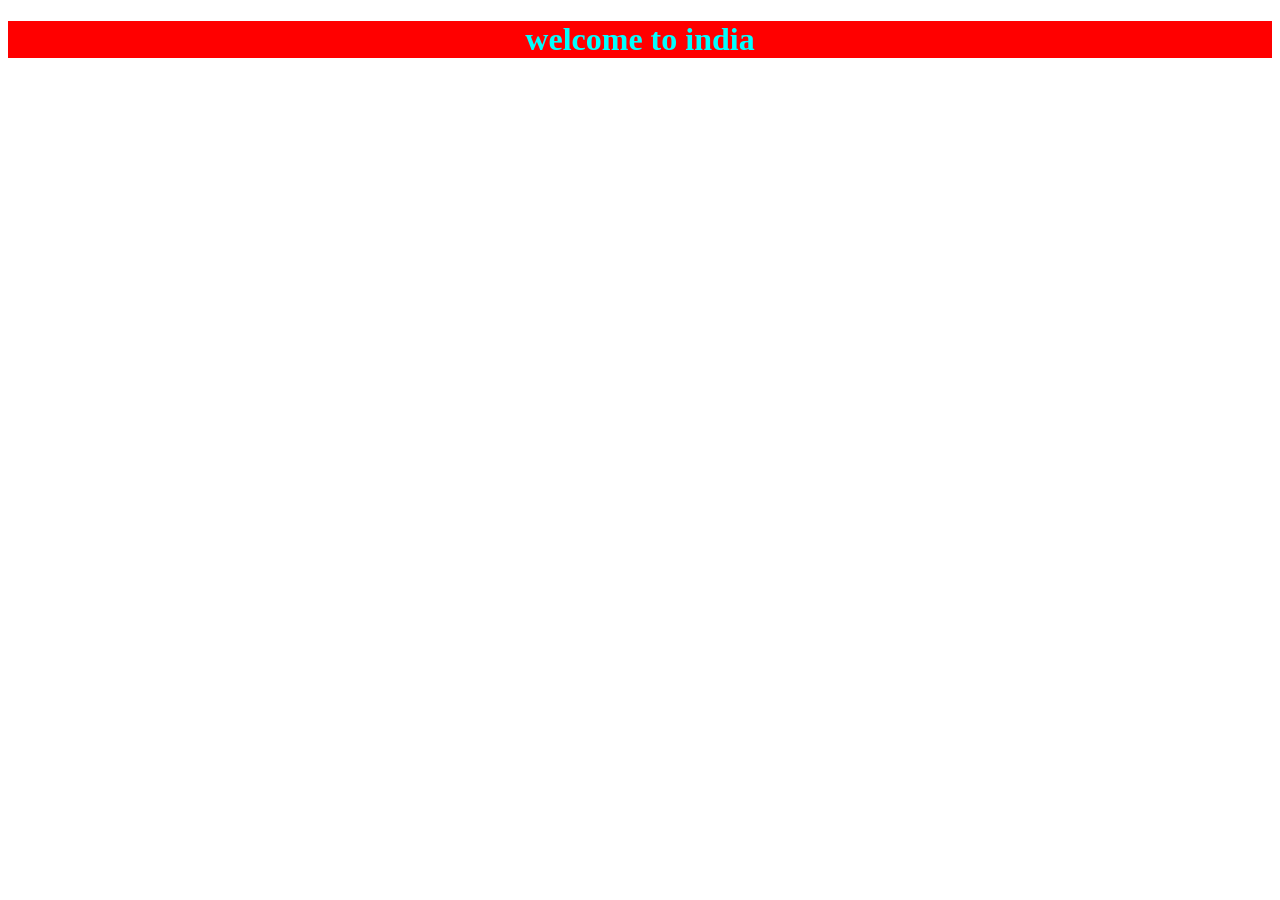
<file: fun/blog/templates/home.html>
<!DOCTYPE html>
<html lang="en">
<head>
    <meta charset="UTF-8">
    <meta name="viewport" content="width=device-width, initial-scale=1.0">
    <title>Document</title>
    <style>
        h1
        {
            text-align: center;
            color: aqua;
            background-color: red;
        }
    </style>
</head>
<body>
    <h1>welcome to india</h1>
</body>
</html>
</file>
